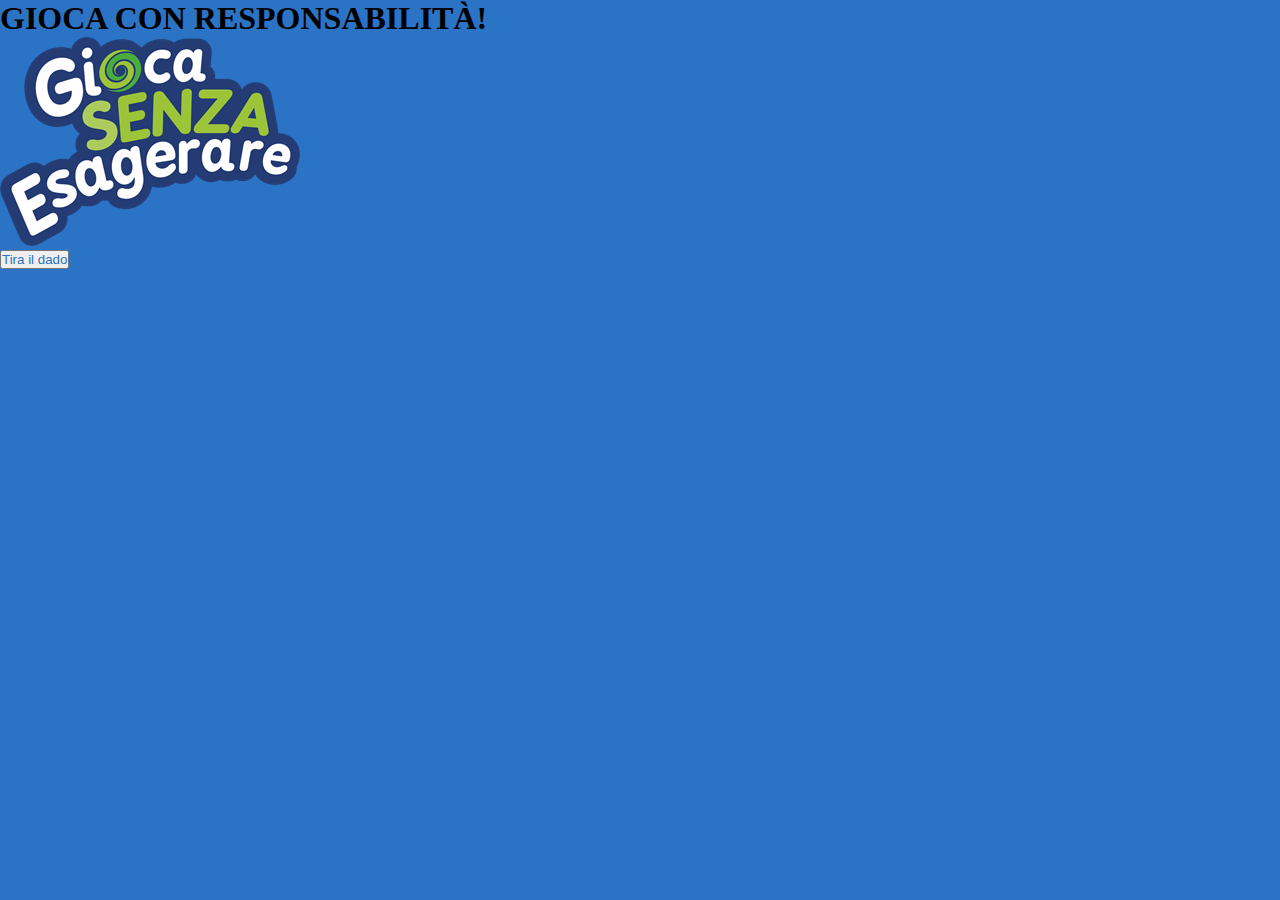
<file: Esercizio_Dadi/index.html>
<!DOCTYPE html>
<html lang="en">
<head>
    <meta charset="UTF-8">
    <meta name="viewport" content="width=device-width, initial-scale=1.0">
    <title>JS-Dadi</title>

     <!-- LINK CSS -->
     <link rel="stylesheet" href="./assets/style.css">
     <!-- LINK BOOTSTRAP -->
     <link href="https://cdn.jsdelivr.net/npm/bootstrap@5.3.2/dist/css/bootstrap.min.css" rel="stylesheet" integrity="sha384-T3c6CoIi6uLrA9TneNEoa7RxnatzjcDSCmG1MXxSR1GAsXEV/Dwwykc2MPK8M2HN" crossorigin="anonymous">
</head>
<body>

    <main>
        <h1 class="text-center text-light">GIOCA CON RESPONSABILITÀ!</h1>
        <div class="row">
            <div class="d-flex justify-content-center">
                <img src="./assets/img/Gioca.png" class="mt-5">
            </div>

            <div class="d-flex justify-content-center">
                <button type="button" class="btn bg-light shadow-sm p-3 mb-5 bg-body-light rounded"><span class="text-personal">Tira il dado</span></button>
            </div>
        </div>

       
    </main>


    
    <!-- LINK JAVASCRIPT -->
    <script src="./assets/main.js"></script>

    <!-- LINK BOOTSTRAP-JAVASCRIPT -->
    <script src="https://cdn.jsdelivr.net/npm/bootstrap@5.3.2/dist/js/bootstrap.bundle.min.js" integrity="sha384-C6RzsynM9kWDrMNeT87bh95OGNyZPhcTNXj1NW7RuBCsyN/o0jlpcV8Qyq46cDfL" crossorigin="anonymous"></script>
</body>
</html>
</file>
<file: Esercizio_Dadi/assets/style.css>
* {
    margin: 0;
    padding: 0;
    box-sizing: border-box;
}

main {
    background-color: #2b73c4ff;
    height: 100vh;
}

.text-personal {
    color: #2b73c4ff
}
</file>
